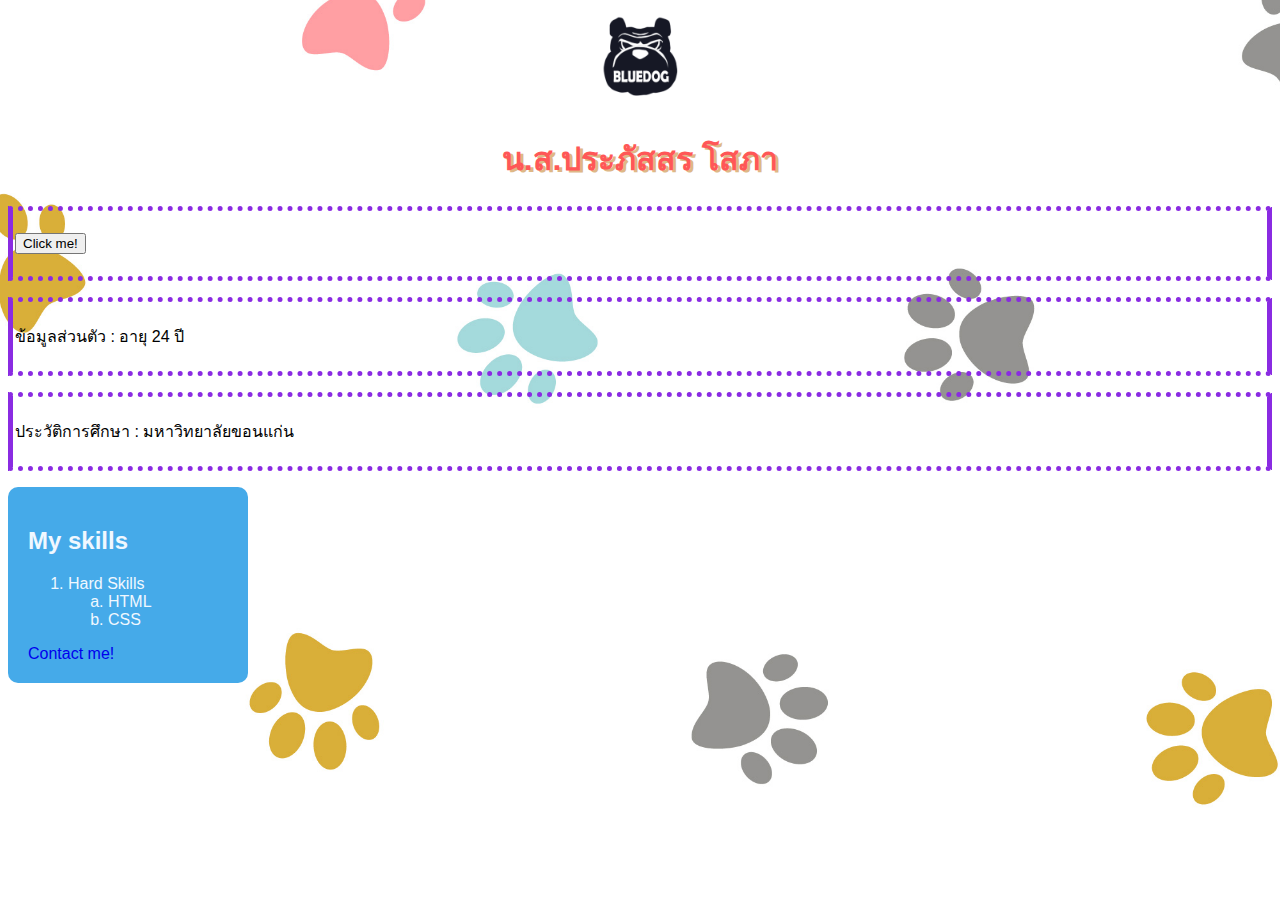
<file: index.html>
<!DOCTYPE html>
<head>
    <title>หน้าเว็บไซต์ที่สวยที่สุดในโลก</title>
    <link rel="stylesheet" href="style.css">
    <script>
    let isShowMyName = false;
    function hello(alertText){
      alert("Hello! "+alertText)
    }
    function toggleMyName(){
      if(!isShowMyName){
        document.getElementById("myName").innerHTML = "My Name is: <b>PRAPASSORN SOPA</b>";
      } else {
        document.getElementById("myName").innerHTML = "";
      }
      isShowMyName = !isShowMyName
    }
    </script>
</head>
<body bgcolor="lightgreen">
    <center>
        <img width="100" src="logop.png"/>
    </center>
    <font color="#FF5757"> <h1 align="center">น.ส.ประภัสสร โสภา</h1></font>
    <p>
      <span id="myName"></span>
      <button onclick="toggleMyName()">Click me!</button>
    <p>ข้อมูลส่วนตัว : อายุ 24 ปี </p>

    <p>ประวัติการศึกษา : มหาวิทยาลัยขอนแก่น</p>
    <div class="box">
        <h2>My skills</h2>
        <ol>
          <li>Hard Skills</li>
          <ol type="a">
            <li>HTML</li>
            <li>CSS</li>
          </ol>
        </ol>
        <a href="contact.html" style= "text-decoration: none">
          Contact me!
        </a>
      </div>

    
</body>
</html>
</file>
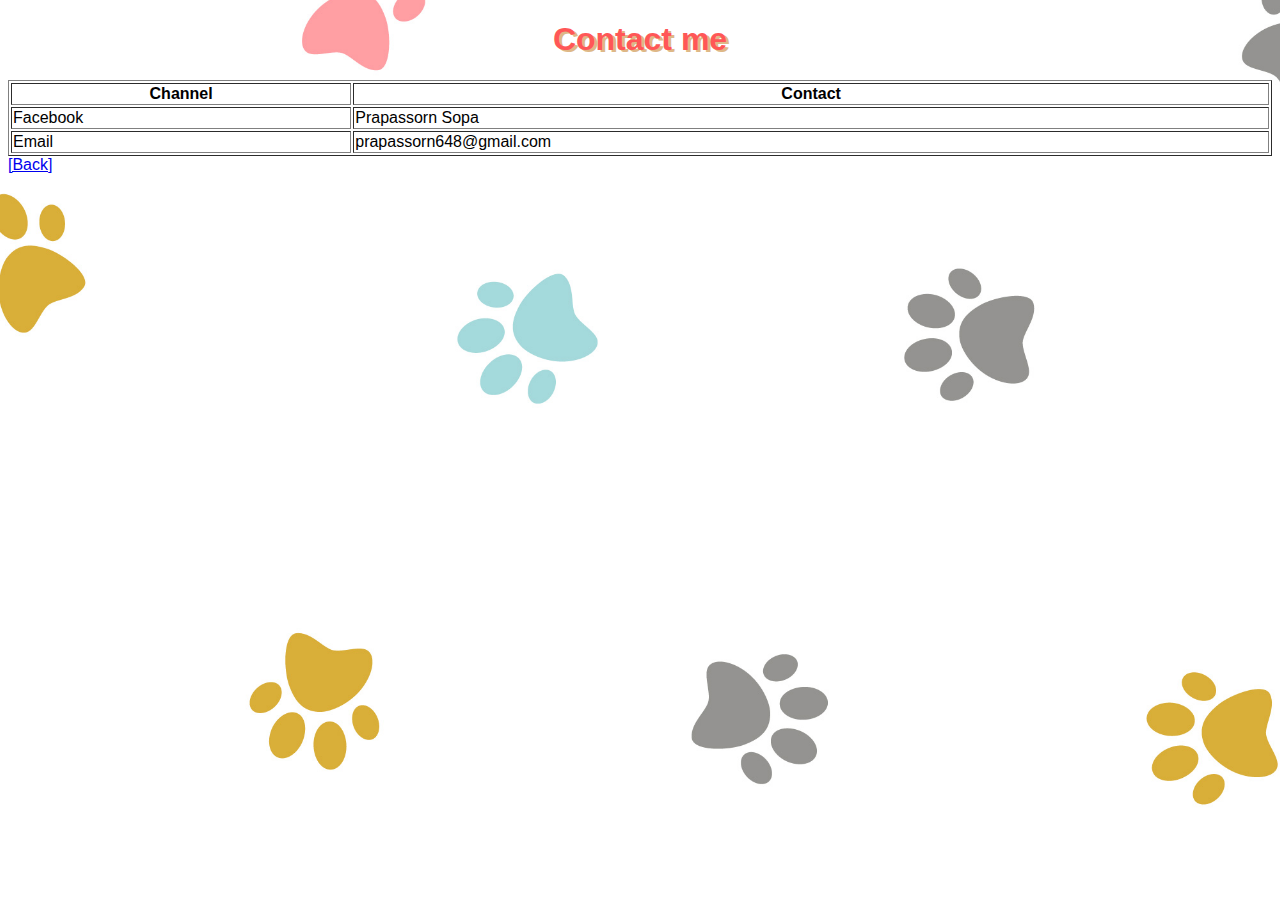
<file: contact.html>
<!DOCTYPE html>
<html lang="en">
<head>
    <meta charset="UTF-8">
    <meta name="viewport" content="width=device-width, initial-scale=1.0">
    <title>Document</title>
    <link rel="stylesheet" href="style.css">
</head>
<body>
    
     <center>
        <font color="#FF5757"><h1>Contact me</h1></font>
      </center>
      <table width="100%" border="">
        <tr>
          <th>Channel</th>
          <th>Contact</th>
        </tr>
        <tr>
          <td>Facebook</td>
          <td>
            <a>
              Prapassorn Sopa
            </a>
          </td>
        </tr>
        <tr>
          <td>Email</td>
          <td>
            <a>
              prapassorn648@gmail.com
            </a>
          </td>
        </tr>
      </table>
      <a title="Go Back" href="index.html">
        [Back]
     </a>
</body>
</html>
</file>
<file: style.css>
body {
    background-image: url(cat.jpg);
    background-size: 200%;
    background-attachment: fixed;
    background-position: bottom;
    font-family: "Kanit", sans-serif;
    font-weight: 500;
    font-style: normal;
}
p{
    border-style: dotted solid ;
    border-color: blueviolet;
    border-width: 5px;
    border-radius: 10 px;
    padding: 22px 2px;
}
.box{
    background-color: #45aae9;
    padding: 20px;
    color: aliceblue;
    border-radius: 10px;
    width: 200px;
}
h1{
    text-shadow: 3px 2px burlywood;
}

p:hover{
    color: tomato;
}
</file>
